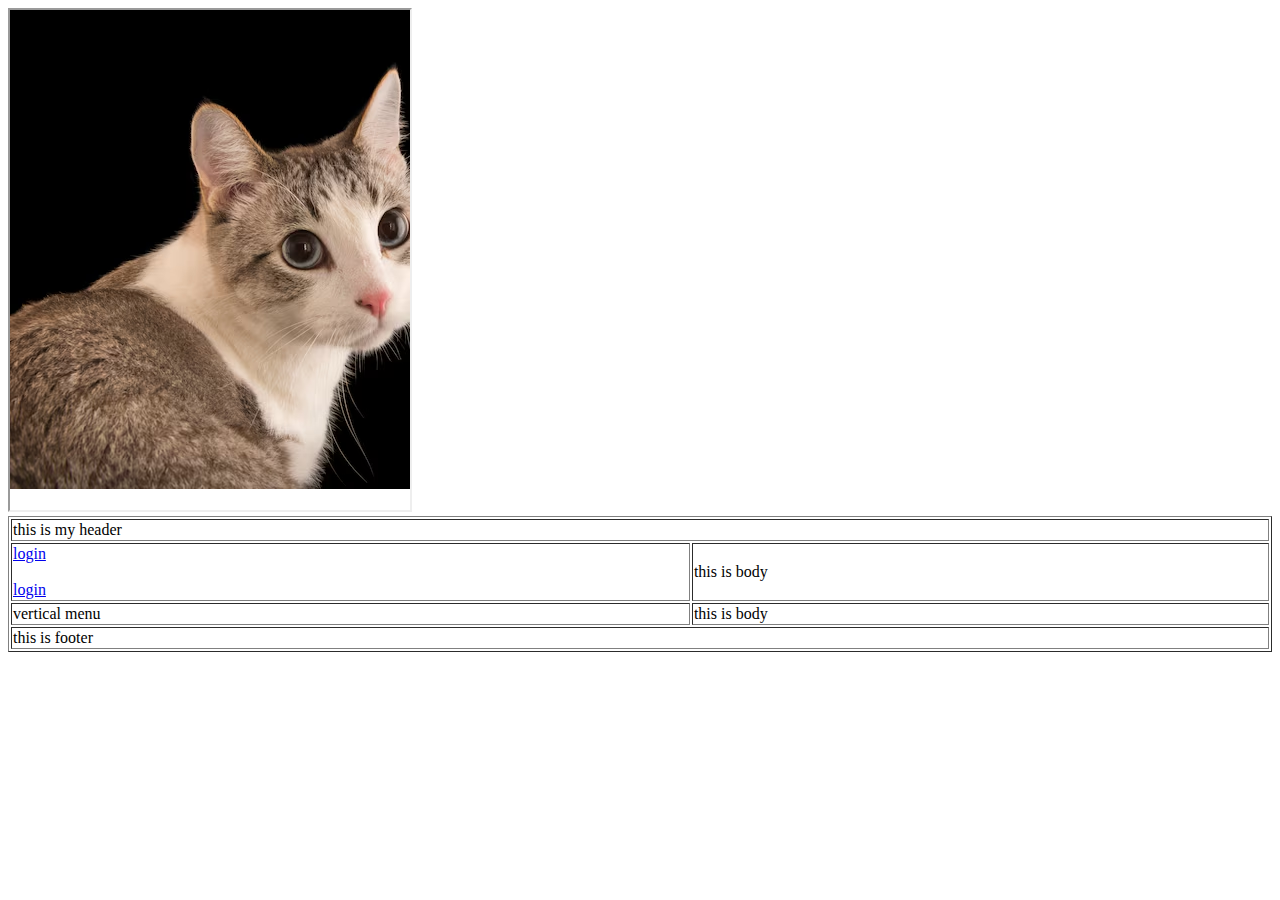
<file: index.html>
<!DOCTYPE html>
<html lang="en">
  <head>
    <meta charset="UTF-8" />
    <meta name="viewport" content="width=device-width, initial-scale=1.0" />
    <title>Document</title>
  </head>
  <body>
    <table border="1" width="100%">
      <thead></thead>
      <tbody>
        <tr>
          <td colspan="2">this is my header</td>
        </tr>
        <tr>
          <td>
            <a href="login.html" target="myframe">login</a>
            <br /><br />
            <a href="regis.html" target="myframe">login</a>
          </td>
          <td>this is body</td>
        </tr>
        <tr>
          <td>vertical menu</td>
          <iframe
            name="myframe"
            height="500"
            width="400"
            src="cat.png"
          ></iframe>
          <td>this is body</td>
        </tr>
        <tr>
          <td colspan="2">this is footer</td>
        </tr>
      </tbody>
    </table>
  </body>
</html>
</file>
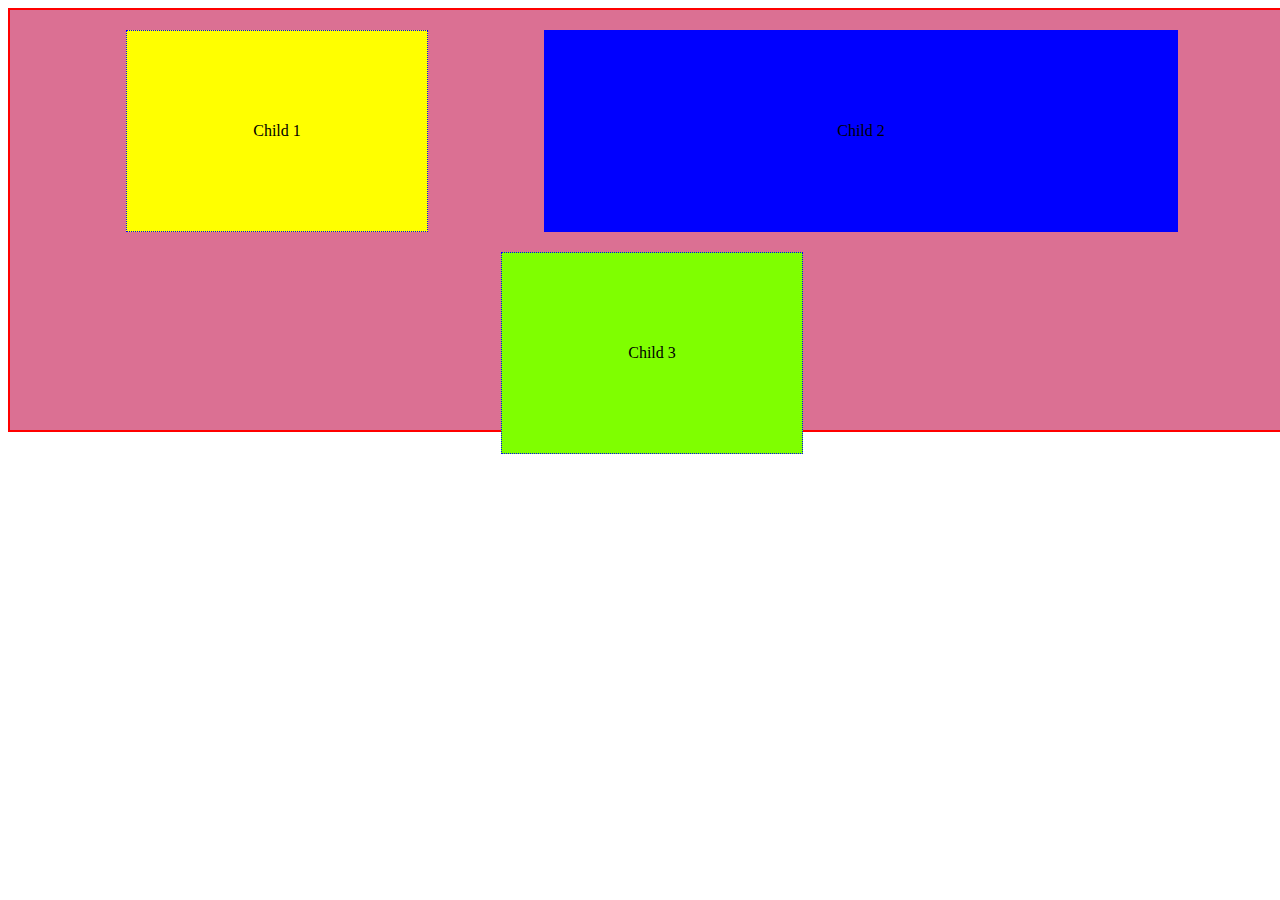
<file: csswork/index.html>
<!DOCTYPE HTML>
<html lang="en">
<head>
  <meta charset="UTF-8" />
  <meta name="viewport" content="width=device-width, initial-scale=1.0" />
  <title>Document</title>
  <link href="style.css" rel="stylesheet" />
</head>
<body>
  <div class="container">
    <div class="child1">Child 1</div>
    <div class="child2">Child 2</div>
    <div class="child3">Child 3</div>
  </div>
</body>
</html>
</file>
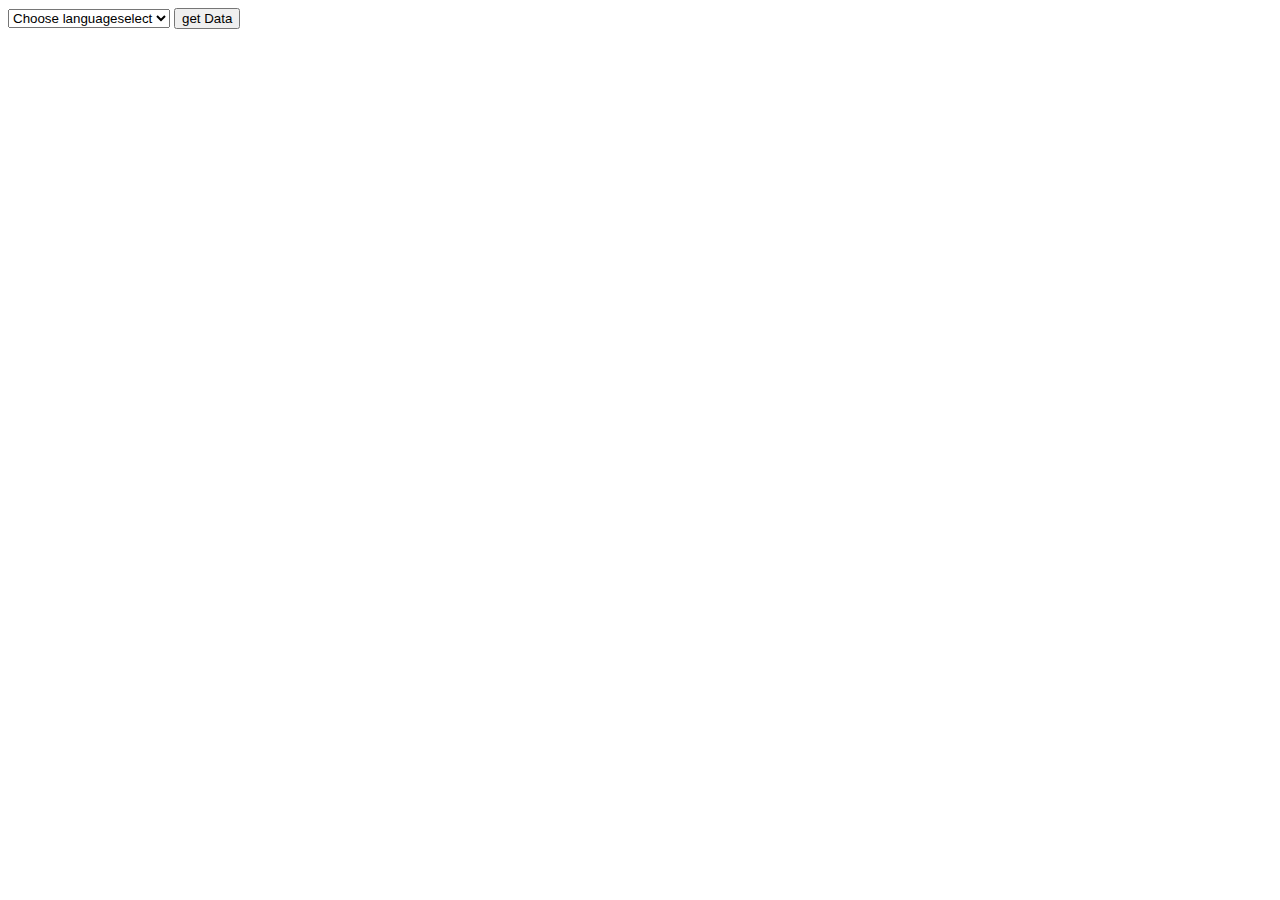
<file: JSS/index.html>
<!DOCTYPE html>
<html lang="en">
<head>
    <meta charset="UTF-8">
    <meta name="viewport" content="width=device-width, initial-scale=1.0">
    <title>Document</title>
</head>
<body>

<select id="select">
    <option>Choose languageselect</option>
<option value="c">C Language</option>
<option value="java">Java Language</option>
</select>
    <button id="btn">get Data</button>
    <div id="output"></div>
    

    <script src="./index.js"></script>
</body>
</html>
</file>
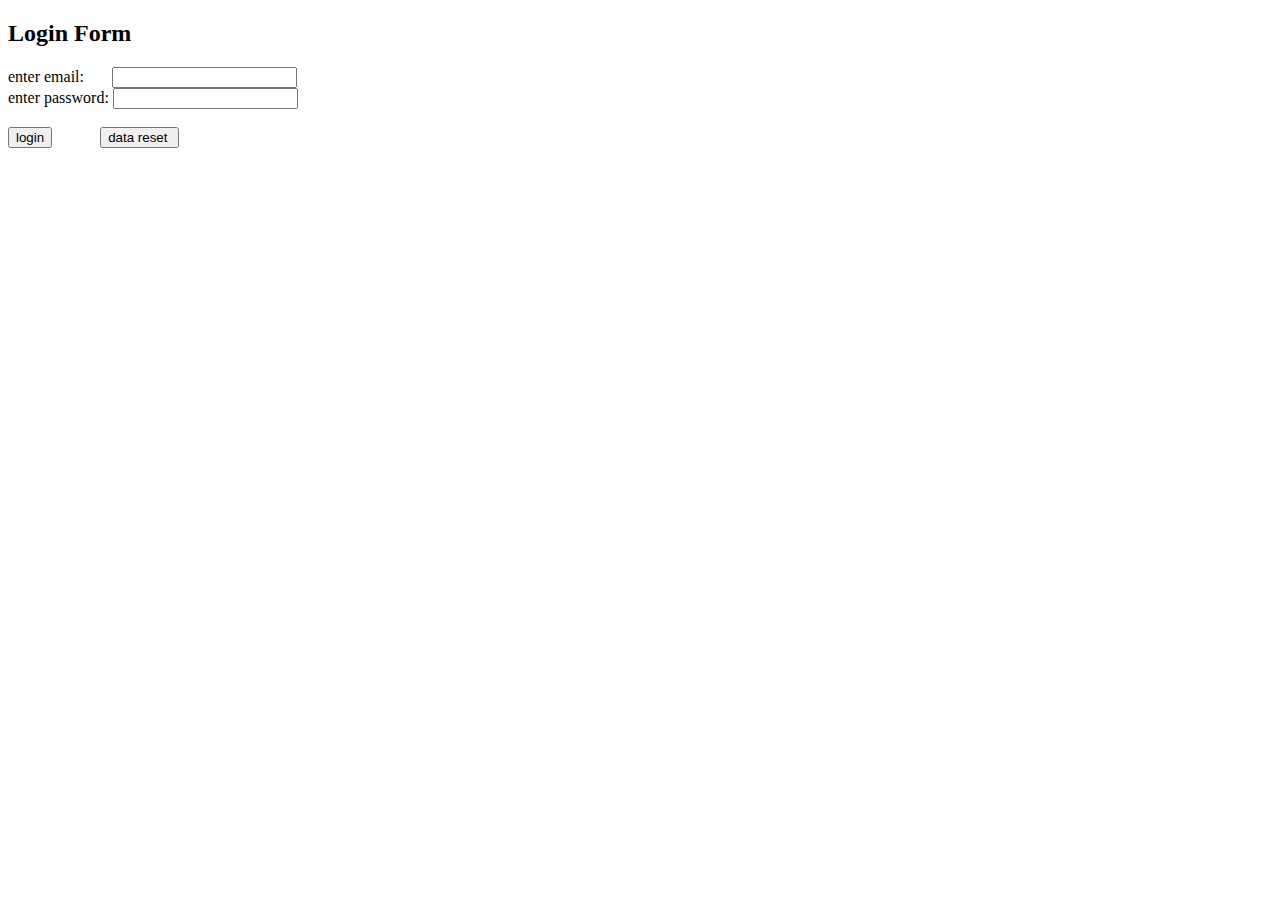
<file: login.html>
<!DOCTYPE html>
<html lang="en">
  <head>
    <meta charset="UTF-8" />
    <meta name="viewport" content="width=device-width, initial-scale=1.0" />
    <title>Document</title>
  </head>
  <body>
    <h2>Login Form</h2>
    <form method="" action="">
      <label> enter email</label>: &nbsp; &nbsp; &nbsp;
      <input type="email" required name="email" />
      <br />

      <lable>enter password</lable>:
      <input type="password" name="pass" required />
      <br />
      <br />

      <input type="submit" name="btn" value="login" />
      &nbsp; &nbsp; &nbsp; &nbsp;&nbsp; &nbsp;
      <input type="reset" value="data reset " />
    </form>
    <br />
  </body>
</html>
</file>
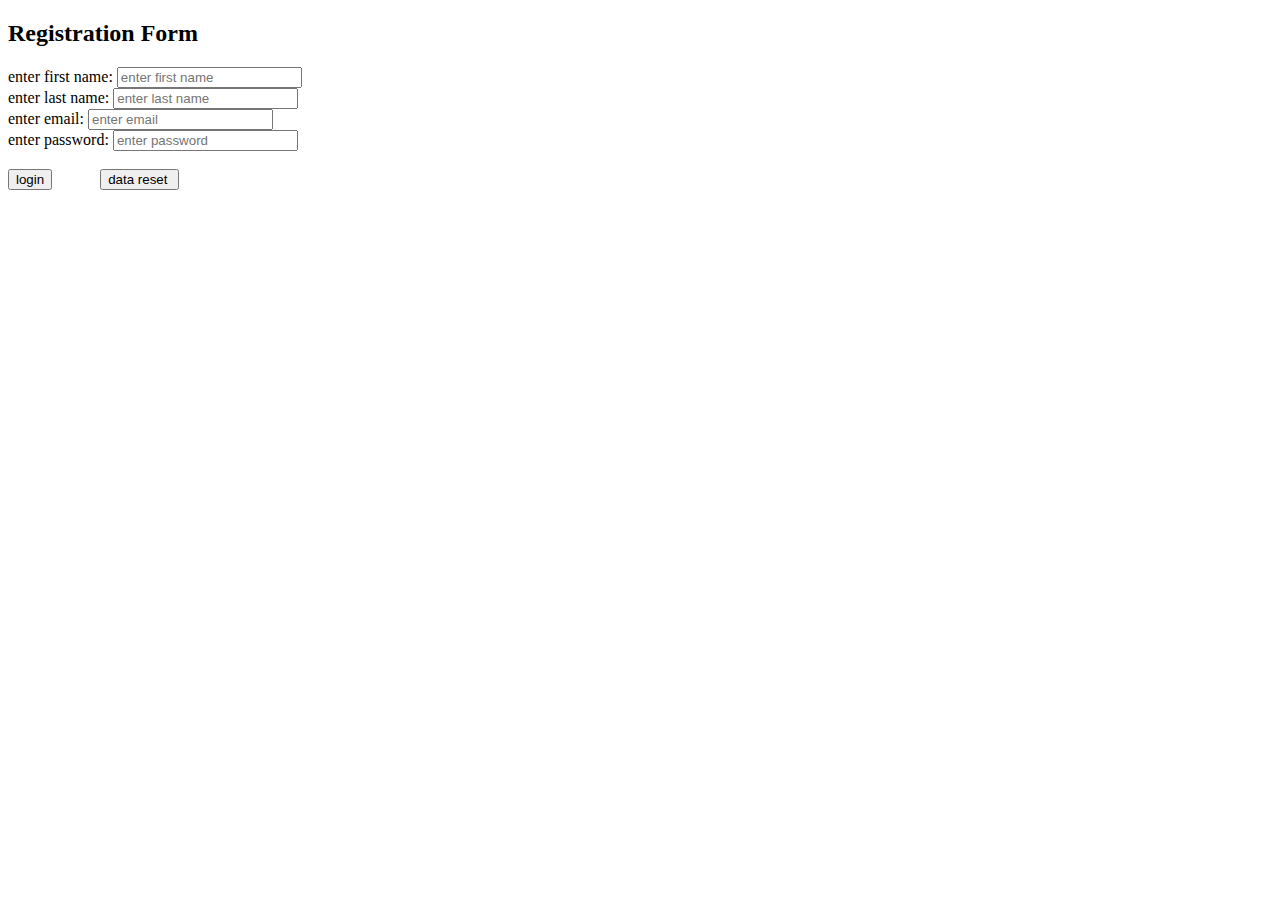
<file: regis.html>
<!DOCTYPE html>
<html lang="en">
  <head>
    <meta charset="UTF-8" />
    <meta name="viewport" content="width=device-width, initial-scale=1.0" />
    <title>Document</title>
  </head>
  <body>
    <h2>Registration Form</h2>
    <form method="" action="success.html">
      <label> enter first name</label>:
      <input type="text" name="fname" required placeholder="enter first name" />
      <br />
      <label> enter last name</label>:
      <input type="text" name="fname" required placeholder="enter last name" />
      <br />
      <label> enter email</label>:
      <input
        type="email"
        required
        name="email"
        required
        placeholder="enter email"
      />
      <br />

      <lable>enter password</lable>:
      <input
        type="password"
        name="pass"
        required
        placeholder="enter password"
      />
      <br />
      <br />

      <input type="submit" name="btn" value="login" />
      &nbsp; &nbsp; &nbsp; &nbsp;&nbsp; &nbsp;
      <input type="reset" value="data reset " />
    </form>
    <br />
  </body>
</html>
</file>
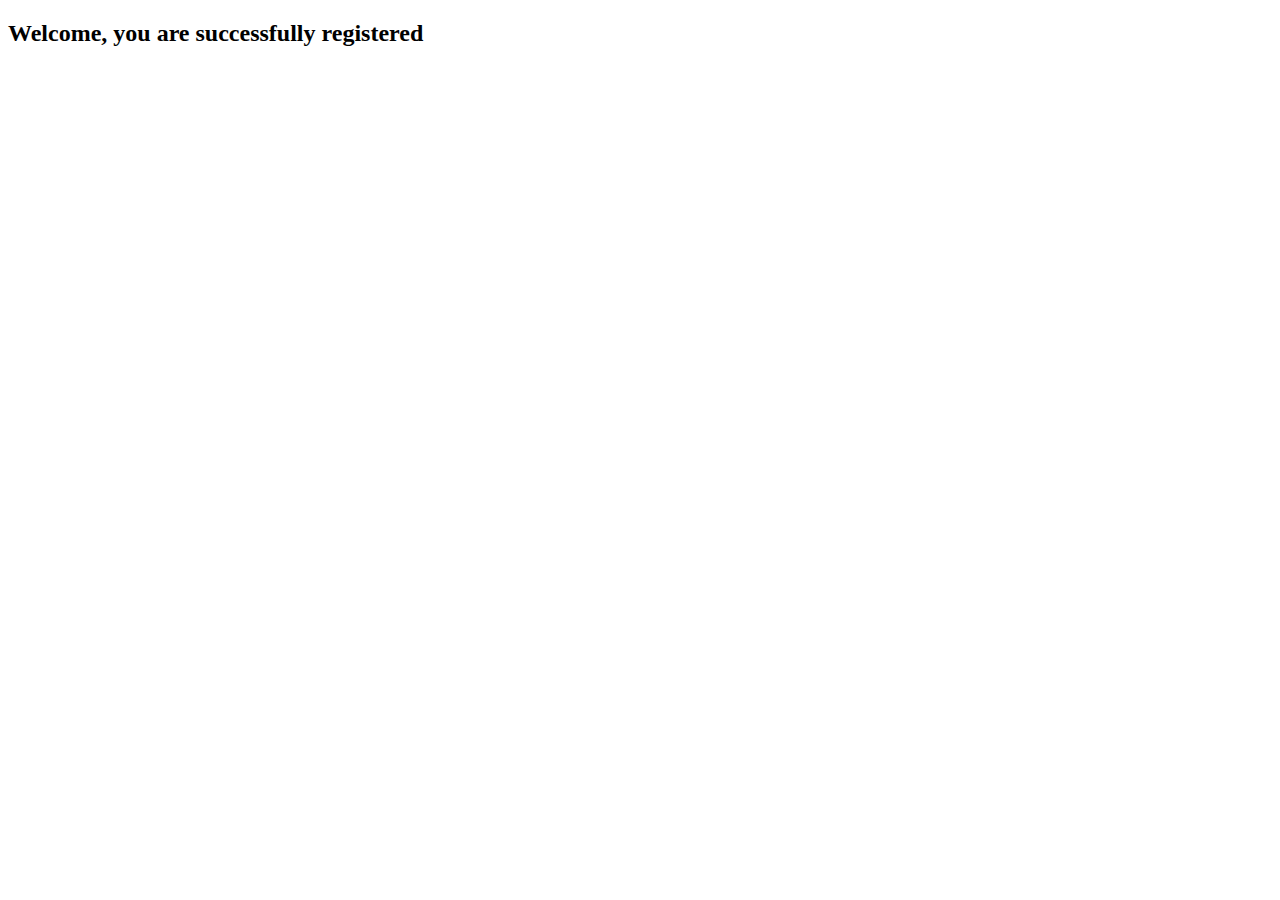
<file: success.html>
<!DOCTYPE html>
<html lang="en">
<head>
    <meta charset="UTF-8">
    <meta name="viewport" content="width=device-width, initial-scale=1.0">
    <title>Document</title>
</head>
<body>
    <h2> Welcome, you are successfully registered</h2>
    
</body>
</html>
</file>
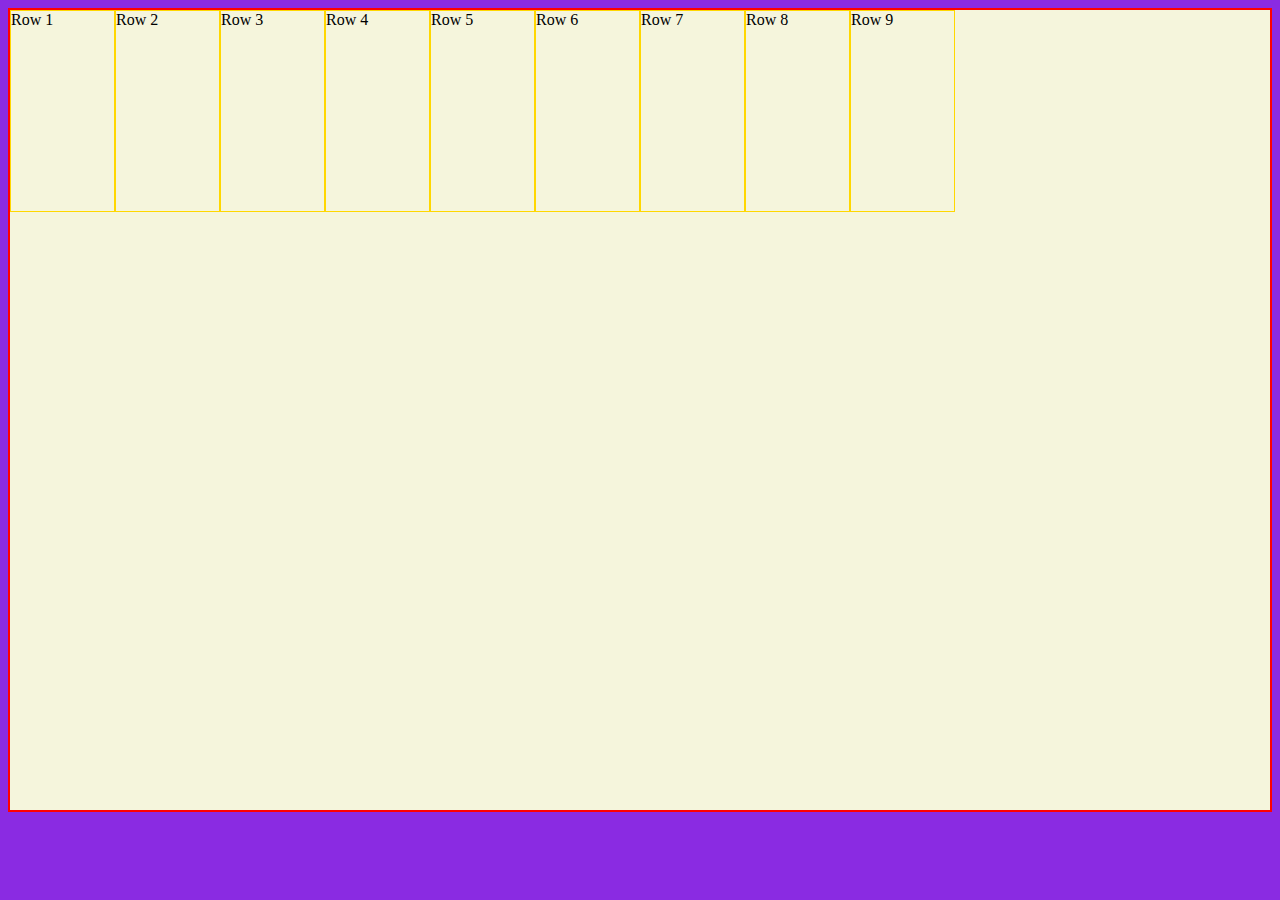
<file: csswork/gridlayout.html>
<!DOCTYPE html>
<html lang="en">
<head>
    <meta charset="UTF-8">
    <meta name="viewport" content="width=device-width, initial-scale=1.0">
    <title>Grid Layout Example</title>
    <link href="gridlayout.css" rel="stylesheet">
</head>
<body>
    <div class="container">
        <div class="row">Row 1</div>
        <div class="row">Row 2</div>
        <div class="row">Row 3</div>
        <div class="row">Row 4</div>
        <div class="row">Row 5</div>
        <div class="row">Row 6</div>
        <div class="row">Row 7</div>
        <div class="row">Row 8</div>
        <div class="row">Row 9</div>
    </div>
</body>
</html>
</file>
<file: csswork/style.css>
/*body{
    background-color:aqua ;
}
div{
    background-color: bisque;
}*/
 /*.container{
    background-color: blue;
    height:400px ;
    border:2px solid red;
}
.child{
    background-color: red;
    color:aquamarine;
    height:300px;
    border:1px dotted blue;
    width:300px;
    margin:100px;
    padding:100px 50px 40px;
    box-sizing:border-box


}*/
/*.myparagraph{
    background-color: blue;
}
#myid{
    background-color: brown;
}*/

.container {
    background-color: palevioletred;
    height: 400px;
    width: 100%;
    border: 2px solid red;
    display: flex;
    flex-direction: row;
    flex-wrap: wrap;
    justify-content: space-evenly;
    align-items: center; /* Center items vertically */
    padding: 10px; /* Optional padding for the container */
}

.child1, .child2, .child3 {
    height: 200px;
    border: 1px dotted blue;
    width: 300px; /* Fixed width for uniformity */
    display: flex;
    justify-content: center; /* Center content horizontally */
    align-items: center; /* Center content vertically */
    margin: 10px; /* Add margin for spacing between elements */
}

.child1 {
    background-color: yellow;
}

.child2 {
    background-color: blue;
    flex-basis: 50%; /* This will make it responsive */
}

.child3 {
    background-color: chartreuse;
}
</file>
<file: csswork/gridlayout.css>
body {
    background-color: blueviolet;
}

.container {
    display: grid;
    grid-template-columns: repeat(12, 1fr);
    grid-template-rows: repeat(6, 1fr);
    height: 800px;
    border: 2px solid red;
    background-color: beige;
}

.row {
    border: 1px solid gold;
    height: 200px; 
}

.row1 {
    grid-row: 1 / 2; 
    grid-column: 3 / 4; 
    background-color: brown;
}

.row2 {
    grid-row: 2 / 3; 
    grid-column: 3 / 4; 
    background-color: lightgreen; 
}

.row3 {
    grid-row: 3 / 4; 
    grid-column: 3 / 4; 
    background-color: lightcoral; 
}
</file>
